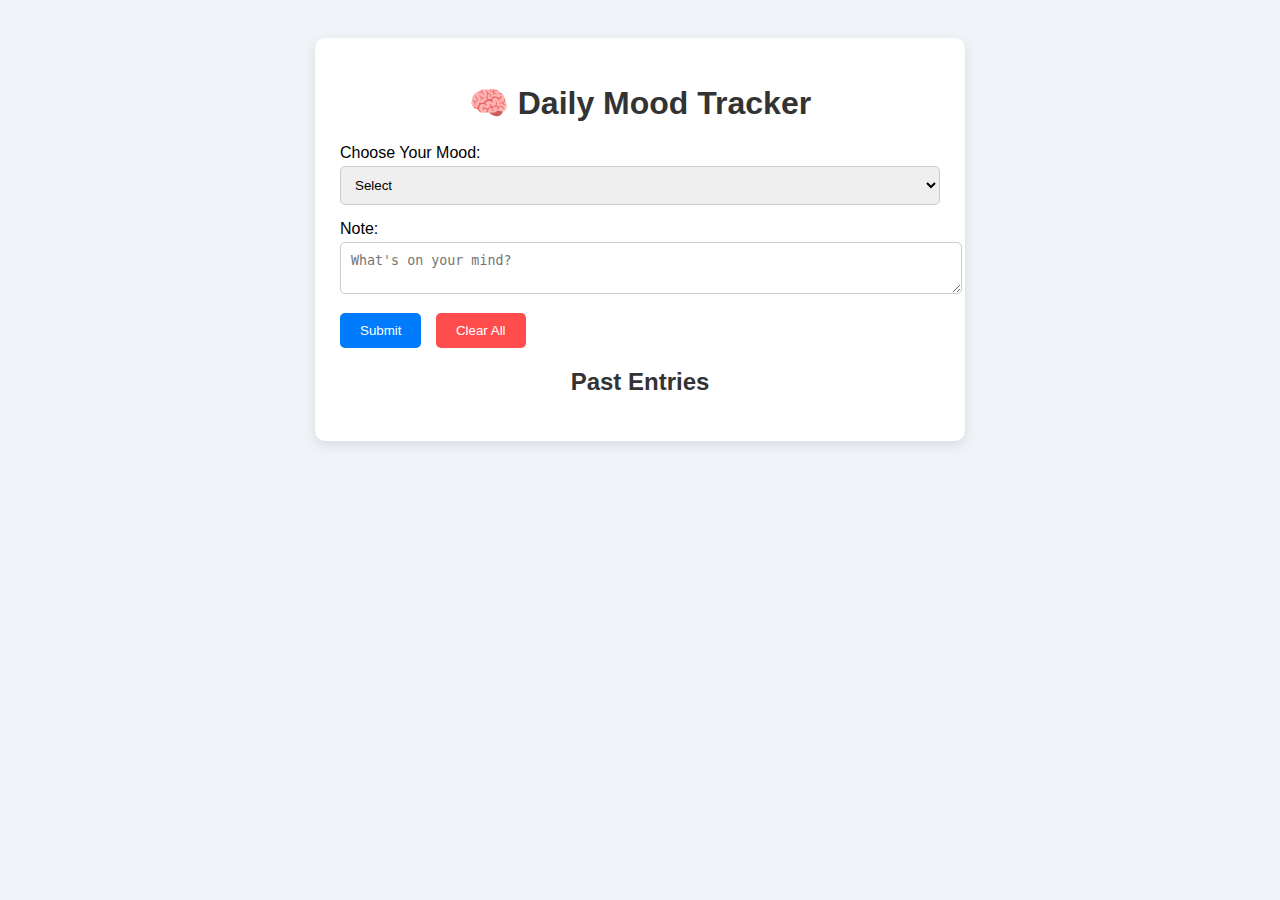
<file: mood-tracker/index.html>
<!DOCTYPE html>
<html lang="en">
<head>
  <meta charset="UTF-8" />
  <meta name="viewport" content="width=device-width, initial-scale=1.0"/>
  <title>Daily Mood Tracker</title>
  <link rel="stylesheet" href="style.css" />
</head>
<body>
  <div class="container">
    <h1>🧠 Daily Mood Tracker</h1>

    <form id="moodForm">
      <label for="emoji">Choose Your Mood:
        <select id="emoji" required>
          <option value="">Select</option>
          <option value="😊">😊 Happy</option>
          <option value="😞">😞 Sad</option>
          <option value="😡">😡 Angry</option>
          <option value="😌">😌 Calm</option>
          <option value="😴">😴 Tired</option>
        </select>
      </label>

      <label for="note">Note:
        <textarea id="note" placeholder="What's on your mind?"></textarea>
      </label>

      <button type="submit">Submit</button>
      <button type="button" id="clearAll" class="secondary">Clear All</button>
    </form>

    <h2>Past Entries</h2>
    <ul id="entries"></ul>
  </div>

  <script src="script.js"></script>
</body>
</html>
</file>
<file: mood-tracker/style.css>
body {
    font-family: 'Segoe UI', sans-serif;
    background: #f0f4f8;
    padding: 30px;
  }
  
  .container {
    max-width: 600px;
    margin: auto;
    background: white;
    border-radius: 10px;
    padding: 25px;
    box-shadow: 0 4px 12px rgba(0, 0, 0, 0.1);
  }
  
  h1, h2 {
    color: #333;
    text-align: center;
  }
  
  form {
    margin-bottom: 20px;
  }
  
  label {
    display: block;
    margin-bottom: 15px;
  }
  
  input, textarea, select {
    width: 100%;
    padding: 10px;
    margin-top: 4px;
    border: 1px solid #ccc;
    border-radius: 5px;
  }
  
  button {
    padding: 10px 20px;
    background: #007bfc;
    color: white;
    border: none;
    border-radius: 5px;
    cursor: pointer;
    margin-right: 10px;
  }
  
  button.secondary {
    background: #ff4d4d;
  }
  
  button:hover {
    opacity: 0.9;
  }
  
  ul {
    list-style-type: none;
    padding: 0;
  }
  
  li {
    background: #e7eff6;
    margin: 10px 0;
    padding: 15px;
    border-radius: 8px;
    display: flex;
    justify-content: space-between;
    align-items: center;
  }
  
  .entry-text {
    flex-grow: 1;
  }
  
  .delete-btn {
    background: #ff4d4d;
    border: none;
    color: white;
    padding: 6px 10px;
    border-radius: 5px;
    cursor: pointer;
    margin-left: 10px;
  }
  
  .delete-btn:hover {
    background: #cc0000;
  }
</file>
